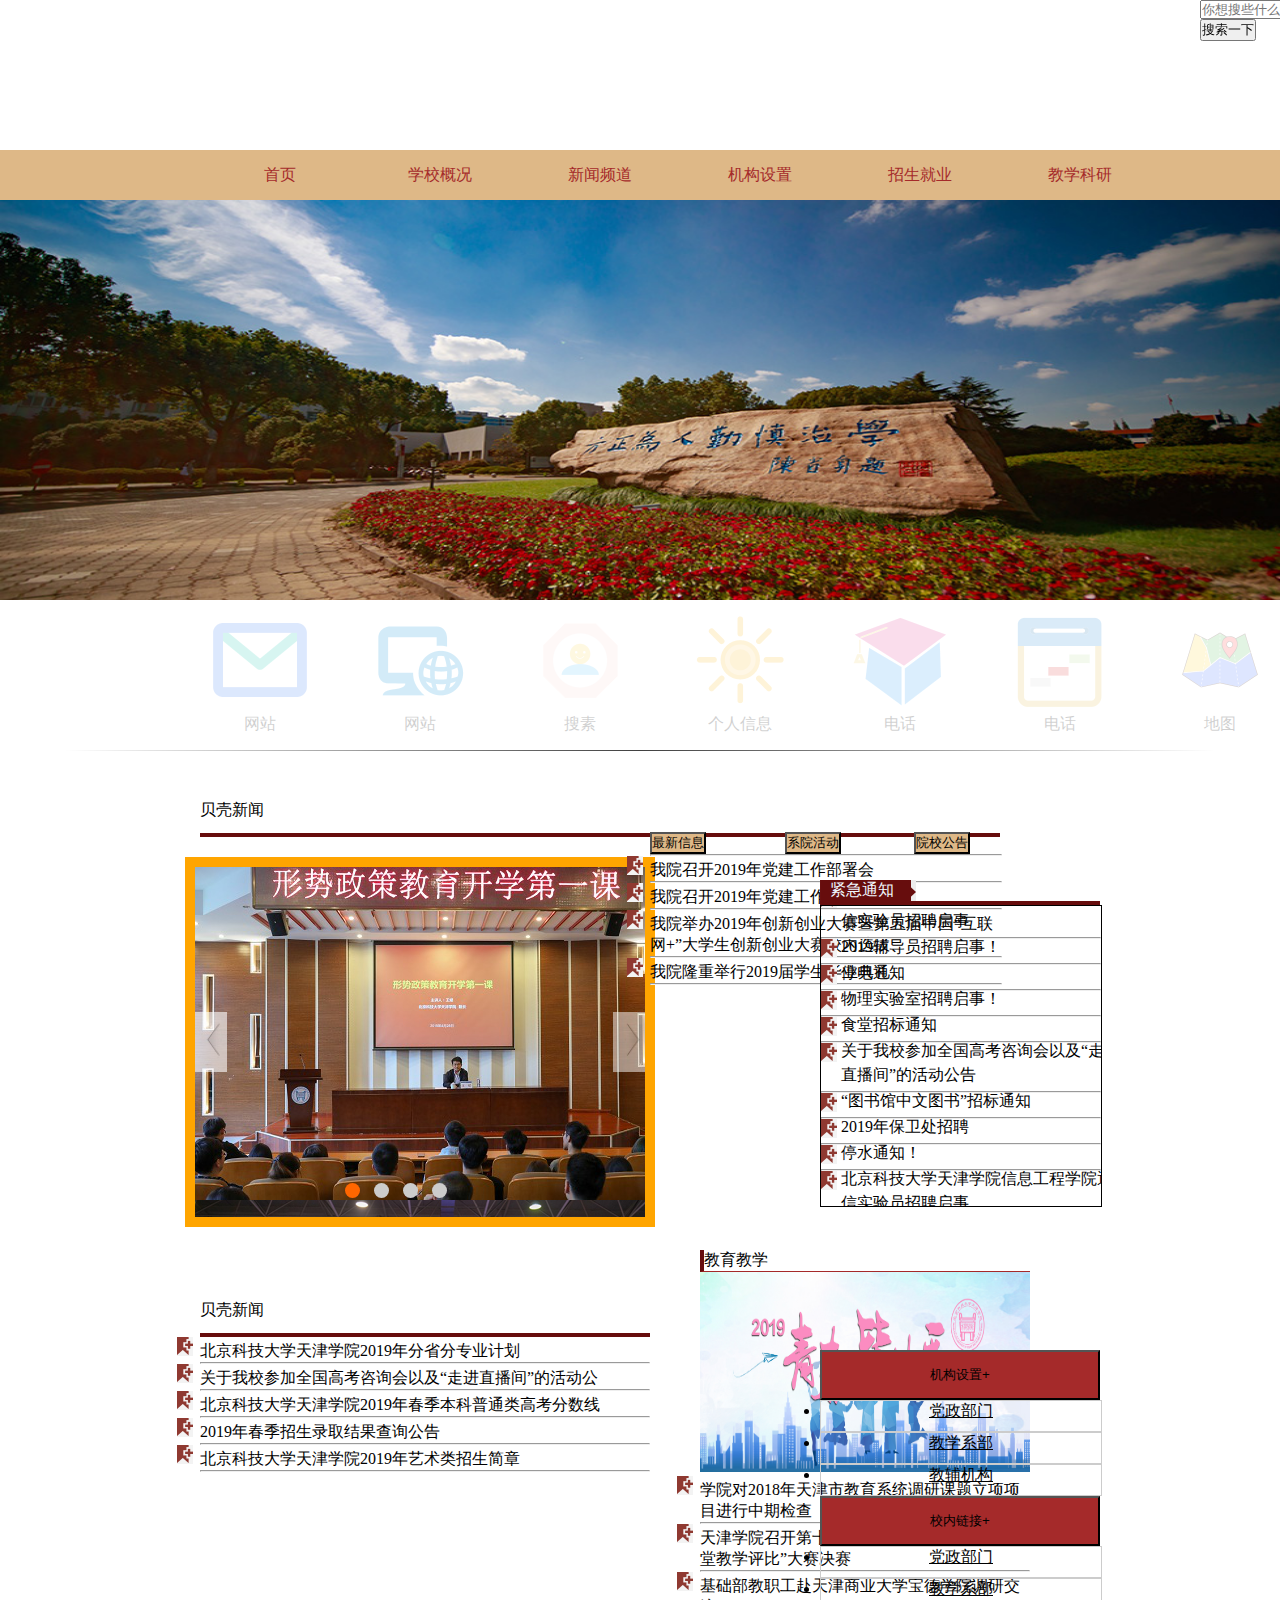
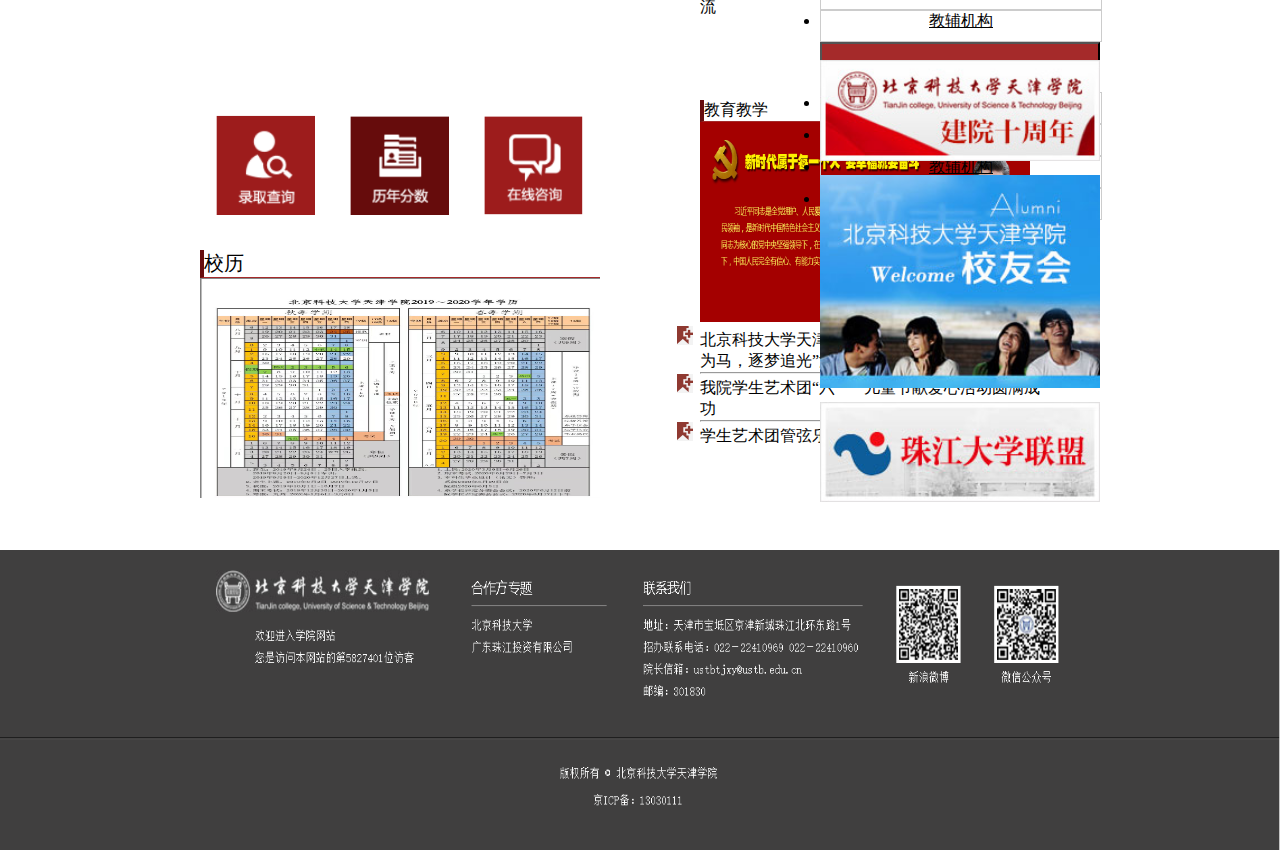
<file: index.html>
<!DOCTYPE html>
<html>
	<head>
		<meta charset="utf-8">
		<title></title>
		<link rel="stylesheet" type="text/css" href="css/index.css"/>
		<link rel="stylesheet" type="text/css" href="css/header.css"/>
		<link rel="stylesheet" href="http://cdn.static.runoob.com/libs/bootstrap/3.3.7/css/bootstrap.min.css">
		<link rel="stylesheet" type="text/css" href="css/swiper.css"/>
		<style>
			.iconContain{
				float: right;
				margin-left: 60PX;
			}
		</style>
	</head>
	<body>
		<div class="search">
			<form action="http://www.baidu.com/baidu" target="_blank">
			<span class="input-group-btn">
				<div class="form-inline input-group">
			    <input id="kw" type="text" class="form-control searchcolor" placeholder="你想搜些什么呢" name="word" size="30" baiduSug="1" style="width:240px;">
			    <input type="submit"  class="btn btn-default searchcolor"  value="搜索一下"/>
				</div>
			</span>
			</form>
		</div>
		<div id="nav">
		    <ul>
				 <li>
				    <a href="">首页</a>
				</li>
		        <li>
		            <a href="html/load.html">学校概况</a>
		            <ul>
					
		                <li><a href="">学校简介</a></li>
		                <li><a href="">校名由来</a></li>
		                <li><a href="">师资力量</a></li>
						
		            </ul>
		        </li>
				<li>
				    <a href="html/load.html">新闻频道</a>
				    <ul>
					
				        <li><a href="">教育新闻</a></li>
				        <li><a href="">校园简讯</a></li>
				        <li><a href="">校务公开</a></li>
						
				    </ul>
				</li>
				<li>
				    <a href="html/load.html">机构设置</a>
				    <ul>
						
				        <li><a href="">院系设置</a></li>
				        <li><a href="">管理部门</a></li>
				        <li><a href="">研究机构</a></li>
						
				    </ul>
				</li>
		        <li>
		            <a href="html/load.html">招生就业</a>
		            <ul>
						
		                <li><a href="">招生快讯</a></li>
		                <li><a href="">招生政策</a></li>
		                <li><a href="">联系我们</a></li>
						
		            </ul>
		        </li>
				 <li>
				    <a href="html/load.html">教学科研</a>
				    <ul>
						
				        <li><a href="">教务系统</a></li>
				        <li><a href="">教学研究</a></li>
				        <li><a href="">精品课程</a></li>
						
				    </ul>
				</li>
		       
		    </ul>
		</div>
		<div class="backimg">
			<img src="img/index/swiper1.jpg" width="100%" height="400px"/>
		</div>
		<div class="iconlist">
			<a href="html/load.html">
			<div class="iconContain">
				<img src="img/iconlist/地图.png" width="100px" height="100px"/>
				<p>地图</p>
			</div>
			</a>
			
			<a href="html/load.html">
			<div class="iconContain">
				<img src="img/iconlist/calender.png" width="100px" height="100px" />
				<p>电话</p>
			</div>
			</a>
			
			<a href="html/load.html">
			<div class="iconContain">
				<img src="img/iconlist/colleage%20cap.png" width="100px" height="100px" />
				<p>电话</p>
			</div>
			</a>
			
			<a href="html/load.html">
			<div class="iconContain">
				<img src="img/iconlist/太阳.png" width="100px" height="100px" />
				<p>个人信息</p>
			</div>
			</a>
			
			<a href="html/load.html">
			<div class="iconContain">
				<img src="img/iconlist/个人信息.png" width="100px" height="100px" />
				<p>搜素</p>
			</div>
			</a>
			
			<a href="html/load.html">
			<div class="iconContain">
				<img src="img/iconlist/域名与网站.png" width="100px" height="100px" />
				<p>网站</p>
			</div>
			</a>
			
			<a href="html/load.html">
			<div class="iconContain">
				
				<img src="img/iconlist/邮箱,邮件.png" width="100px" height="100px" />
				
				<p>网站</p>
				
			</div>
			</a>
			
		</div>
		<div class="hr1">
			<hr size="1"  />
		</div>
		<div class="newslist">
			<p>贝壳新闻</p>
			<div id="swiper">
				
			</div>
			<div class="newcontent">
				<div class="newlist1">
					<button class="btn btn-primary"  style="background-color: burlywood;">最新信息</button>
					<div class="newlist1-li">
						<!-- <li>a</li> -->
						<hr width="100%" />
						<li><a>我院召开2019年党建工作部署会</a></li>
						<hr width="100%" />
						<li><a>我院召开2019年党建工作部署会</a></li>
						<hr width="100%" />
						<li><a>我院举办2019年创新创业大赛暨第五届中国“互联网+”大学生创新创业大赛校内选拔</a></li>
						<hr width="100%" />
						<li><a>我院隆重举行2019届学生毕业典礼</a></li>
						<hr width="100%" />
						
					</div>
				</div>
				<div class="newlist2">
					<button class="btn btn-primary" style="background-color: burlywood;">系院活动</button>
					<div class="newlist2-li">
						<hr width="100%" />
						<li><a>外语系召开优秀毕业生经验分享交流会</a></li>
						<hr width="100%" />
						<li><a>法律系成功举办第十四届模拟法庭</a></li>
						<hr width="100%" />
						<li><a>机械工程系成功举办首届师生趣味运动会</a></li>
						<hr width="100%" />
						<li><a>艺术系分团委开展“青春心向党，建功新时代”系列主题团日活动</a></li>
						<hr width="100%" />
						
					</div>
				</div>
					<div class="newlist3">
					<button class="btn btn-primary"  style="background-color: burlywood;">院校公告</button>
					<div class="newlist3-li">
						<hr width="100%" />
						<li><a>关于举办“经济大讲堂”系列讲座的通知</a></li>
						<hr width="100%" />
						<li><a>关于举办“环境工程名师系列讲座（第五讲）”的通知</a></li>
						<hr width="100%" />
						<li><a>关于举办装配式建筑的创新应用专题讲座的通知</a></li>
						<hr width="100%" />
						<li><a>此生只少年——一个素食教授的极限越野之路</a></li>
						<hr width="100%" />
						
					</div>
				</div>
			</div>
		</div>
		
		<div class="mianlist1">
			<p>贝壳新闻</p>
			<div class="mianlist1-content">
				<li><a>北京科技大学天津学院2019年分省分专业计划</a></li>
				<hr />
				<li><a>关于我校参加全国高考咨询会以及“走进直播间”的活动公</a></li>
				<hr />
				<li><a>北京科技大学天津学院2019年春季本科普通类高考分数线</a></li>
				<hr />
				<li><a>2019年春季招生录取结果查询公告</a></li>
				<hr />
				<li><a>北京科技大学天津学院2019年艺术类招生简章</a></li>
				<hr />
				
			</div>
		</div>
		<div class="mianlist2">
			<p>教育教学</p>
			<div class="mianlist1-content">
				<img src="img/index/2019毕业季-1.jpg" width="330PX" height="200px" />
				<li><a>学院对2018年天津市教育系统调研课题立项项目进行中期检查</a></li>
				<hr >
				<li><a>天津学院召开第十一届青年教师针对性培养“课堂教学评比”大赛决赛</a></li>
				<hr />
				<li><a>基础部教职工赴天津商业大学宝德学院调研交流</a></li>
			</div>
		</div>
		<div class="mianlist3">
			<img src="img/index/1.png" width="100px" height="100px" />
			<img src="img/index/2.png" width="100px" height="100px" />
			<img src="img/index/3.png" width="100px" height="100px" />
		</div>
		<div class="mianlist4">
			<p>教育教学</p>
			<div class="mianlist4-content">
				<img src="img/index/两会后更新.jpg" width="330PX" height="200px" />
				<li><a>北京科技大学天津学院学生艺术团成功举办“以梦为马，逐梦追光”汇报演出</a></li>
				<hr >
				<li><a>我院学生艺术团“六·一”儿童节献爱心活动圆满成功</a></li>
				<hr />
				<li><a>学生艺术团管弦乐团专场音乐会在我院成功举行</a></li>
			</div>
		</div>
		<div class="mianlist5">
			<p>校历</p>
			<img  src="img/index/校历.jpg" height="220px" width="400px" />
		</div>
		<div class="bottom">
			<img src="img/index/BOTTOM.png" width="100%" height="300px"/>
		</div>
		<div class="right1">
			<p>紧急通知</p>
			<div id="scrollBox" >
			<ul>
				<li><p>北京科技大学天津学院信息工程学院通信实验员招聘启事</p><li>
				<hr >
				<li><p>2019辅导员招聘启事！</p><li>
					<hr >
						<li><p>停电通知</p><li>
						<hr >
				<li><p>物理实验室招聘启事！</p><li>
					<hr >
				<li><p>食堂招标通知</p><li>
					<hr >
				<li><p>关于我校参加全国高考咨询会以及“走进直播间”的活动公告</p><li>
					<hr >
				<li><p>“图书馆中文图书”招标通知</p><li>
					<hr >
				<li><p>2019年保卫处招聘</p><li>
					<hr >
				<li><p>停水通知！</p><li>
					<hr >
			
			</ul>
			
			</div>
			
		
	
		</div>
		
		<div class="right2">
			<div class="dropdown">
				<button class="btn btn-default dropdown-toggle" type="button" id="dropdownMenu1" data-toggle="dropdown" aria-haspopup="true" aria-expanded="true"
				style="width: 280PX;background-color: #A52A2A;height: 50PX;">
					机构设置+
					<span class="caret"></span>
				</button>
				<ul class="dropdown-menu" aria-labelledby="dropdownMenu1">
					<li style="width: 280PX;height: 30PX; border: 1px solid #CCCCCC;text-align: center;"><a href="#">党政部门</a></li>
					<li style="width: 280PX;height: 30PX; border: 1px solid #CCCCCC;text-align: center;"><a href="#">教学系部</a></li>
					<li style="width: 280PX;height: 30PX; border: 1px solid #CCCCCC;text-align: center;"><a href="#">教辅机构</a></li>
				
				</ul>
			</div>
			<div class="dropdown">
				<button class="btn btn-default dropdown-toggle" type="button" id="dropdownMenu1" data-toggle="dropdown" aria-haspopup="true" aria-expanded="true"
				style="width: 280PX;background-color: #A52A2A;height: 50PX;">
					校内链接+
					<span class="caret"></span>
				</button>
				<ul class="dropdown-menu" aria-labelledby="dropdownMenu1">
					<li style="width: 280PX;height: 30PX; border: 1px solid #CCCCCC;text-align: center;"><a href="#">党政部门</a></li>
					<li style="width: 280PX;height: 30PX; border: 1px solid #CCCCCC;text-align: center;"><a href="#">教学系部</a></li>
					<li style="width: 280PX;height: 30PX; border: 1px solid #CCCCCC;text-align: center;"><a href="#">教辅机构</a></li>
				
				</ul>
			</div>
			<div class="dropdown">
				<button class="btn btn-default dropdown-toggle" type="button" id="dropdownMenu1" data-toggle="dropdown" aria-haspopup="true" aria-expanded="true"
				style="width: 280PX;background-color: #A52A2A;height: 50PX;">
					友情链接+
					<span class="caret"></span>
				</button>
				<ul class="dropdown-menu" aria-labelledby="dropdownMenu1">
					<li style="width: 280PX;height: 30PX; border: 1px solid #CCCCCC;text-align: center;"><a href="#">党政部门</a></li>
					<li style="width: 280PX;height: 30PX; border: 1px solid #CCCCCC;text-align: center;"><a href="#">教学系部</a></li>
					<li style="width: 280PX;height: 30PX; border: 1px solid #CCCCCC;text-align: center;"><a href="#">教辅机构</a></li>
					<li style="width: 280PX;height: 30PX; border: 1px solid #CCCCCC;text-align: center;"><a href="#">教辅机构</a></li>
				</ul>
			</div>

		</div>
		<div class="right3">
				<img src="img/index/gg_yzxx.jpg"  width="280px"/>
				<img src="img/index/gg_xyh.jpg" width="280px"/>
				<img src="img/index/zjdxlm.jpg" width="280PX"/>
		</div>
		<div class="canderdetail">
			
		</div>

 








		<!-- JQ依赖-->
		<script src="js/jquery-3.4.1.js"></script>
		<!-- nav插件 -->
		<script src="js/jQuery.nav.js"></script>
		<script src="js/rightscroll.js"></script>
		<script src="js/jquery.swiper.js"></script>
		<script charset="gbk" src="http://www.baidu.com/js/opensug.js"></script>
		<!--Bootstrap JS依赖-->
		<script src="http://cdn.static.runoob.com/libs/bootstrap/3.3.7/js/bootstrap.min.js"></script>
		<script src="js/bigpoto.js"></script>
		<script src="js/index.js"></script>
	
		
	</body>
</html>
</file>
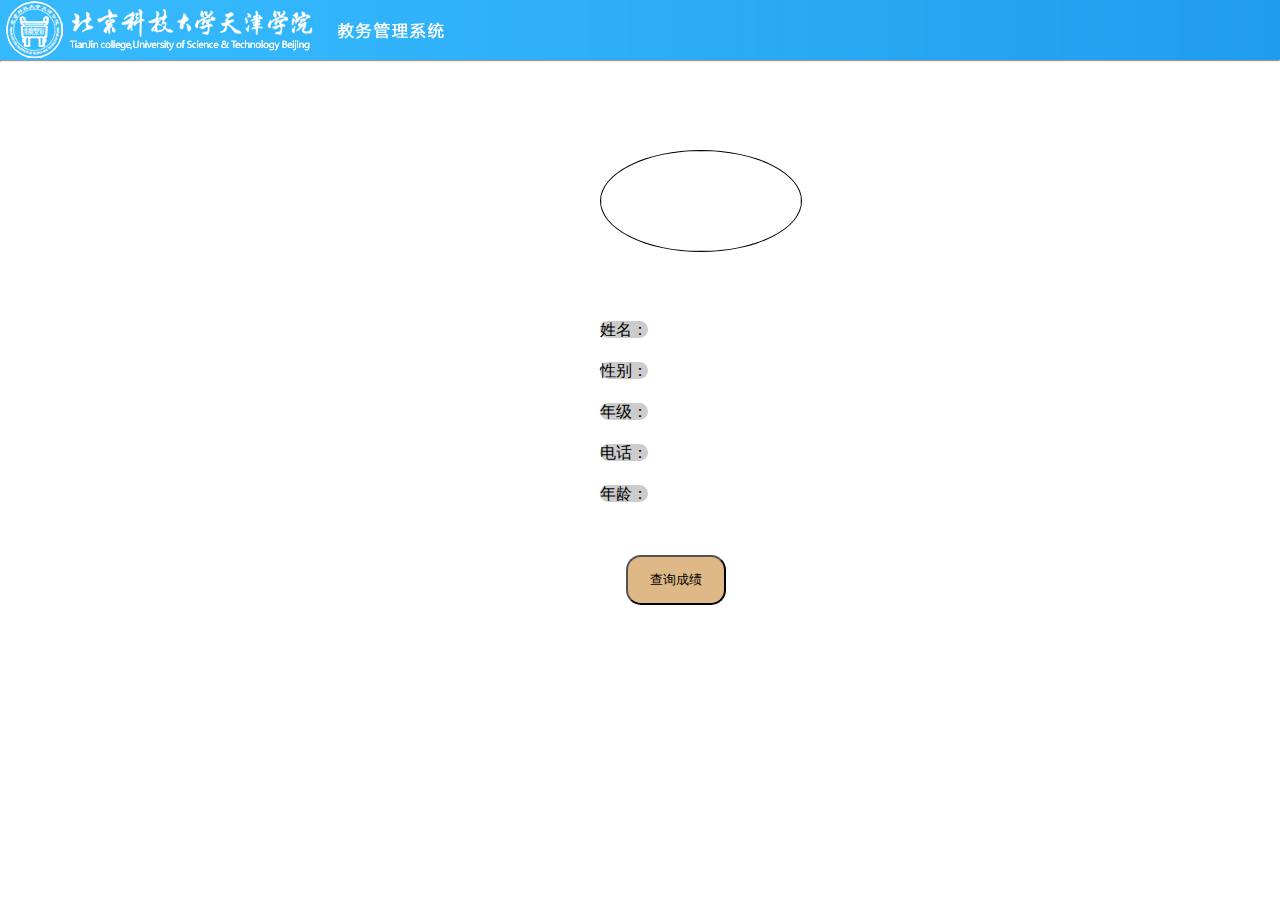
<file: html/detail.html>
<!DOCTYPE html>
<html>
	<head>
		<meta charset="utf-8">
		<title></title>
		<link rel="stylesheet" type="text/css" href="../css/detail.css" />
	</head>
	<body>
		<div class="detailHeader"></div>
		<div class="item">
			<img / width="200px" height="100px">
			<hr />
			<div class="itemp">
				
			<li><span>姓名：</span><p></p></li>
			<li><span>性别：</span><p></p></li>
			<li><span>年级：</span><p></p></li>
			<li><span>电话：</span><p></p></li>
			<li ><span>年龄：</span><p></p></li>
			<li style="display: none;">成绩：</li>
			<button>查询成绩</button>
			</div>
			<div class="canderdetail">
				
			</div>
			<div class="imgcj">
				
			</div>
			
		</div>
		<script src="../js/jquery-3.4.1.js"></script>
		
		<script>
			var user = JSON.parse(sessionStorage.stu)
		
			
		</script>
		<script>
			
		
			
			
			
			
			
			
			
			
			
			
			let userdetail = Object.values(user.children)
			var len=userdetail.length;
			$("img").attr("src",user.children.src);
			for (var i=0;i<len;i++) {
					
			$("body").find("p").eq(i).text(userdetail[i+1])
				
			
			}
		
		
		
		
		
		// $("img").attr("src",user.children.src);
			// $("p:eq(0)").text(user.children.value[1]);
		// 	$("p:eq(1)").text(user.children.sex);
		// 	$("p:eq(2)").text(user.children.grade);
		// 	$("p:eq(3)").text(user.children.tel)
		// 	$("p:eq(4)").text(user.children.age)
		</script>
		<script>
			$("button").one("click",function(){
				$(".itemp li:eq(5)").append("<p></p>").show();
				$(".itemp li:eq(5) P").text(user.children.score)
				})
			
		
				
					
			
		</script>
	</body>
</html>
</file>
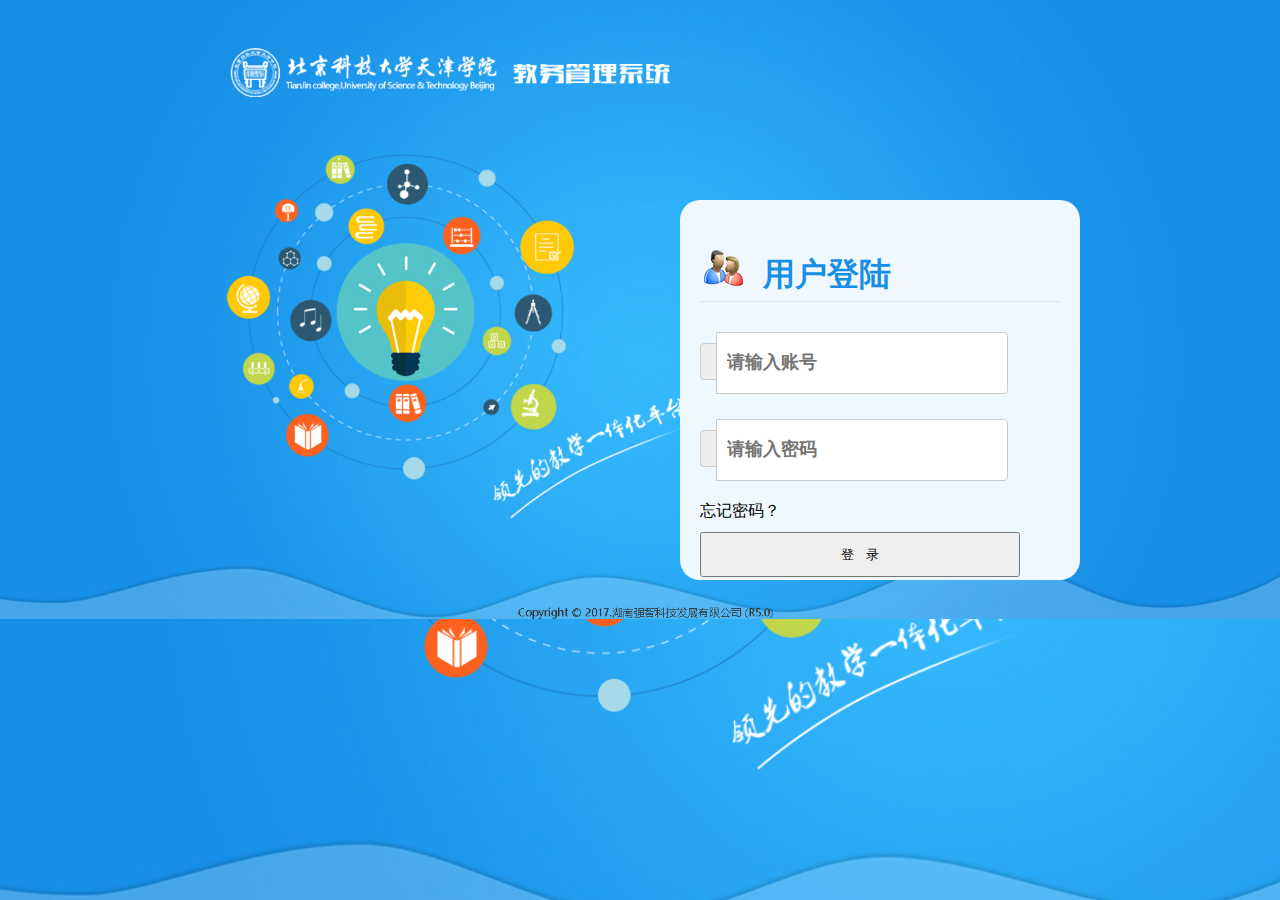
<file: html/load.html>
<!DOCTYPE html>
<html>
	<head>
		<meta charset="utf-8">
		<title></title>
		<link rel="stylesheet" type="text/css" href="../css/load.css"/>
		<link rel="stylesheet" href="http://cdn.static.runoob.com/libs/bootstrap/3.3.7/css/bootstrap.min.css">
	</head>
	<body >
		<div class="loadback">
			<img src="../img/load/back.png"  width="100%" />
		</div>
		<div class="load">
			<form>
				<ul>
					<li class="load1">
						<img src="../img/load/personal.png" style="float:left;margin:8px 8px 0 0"/>
						<p>用户登陆</p>
					</li>
					<li class="load2">
						<span class="glyphicon glyphicon-user"></span>
						<input type="text"  id="username" name="username" placeholder="请输入账号"  >
					</li>
					<li class="load2">
						<span class="glyphicon glyphicon-lock"></span>
						<input type="password"  id="password" name="password" placeholder="请输入密码" value="" >
					</li>
					<li>
						<p style="padding-top:10PX ;">忘记密码？</p>
					</li>
					<li>
						<button type="button" id="load" class="btn btn-primary login_btn">登&nbsp;&nbsp;&nbsp;录</button>
					</li>
					<li>
						<div class="error">
							
						</div>
					</li>
				</ul>
			</form>
			<script src="../js/jquery-3.4.1.js"></script>
			<script>
				
				
			
				$("#load").click(function(){
						
					$.get("../static/a.json",{
						"name":$("#username").val(),
						"password":$("password").val(),
					},
					function(data){
						const list=data.a;
						var store;
						let result=[];
						var len=list.length;
						let name=$("#username").val()
						let password=$("#password").val()
						var i;
				
						for (i=0;i<len;i++) {
							if (list[i].username==name&&list[i].password==password) {
								result.push(list[i]);
								console.log(result[0].children.sex)
								// console.log(result[0].username)
							
								
								sessionStorage.setItem("stu",JSON.stringify(result[0]));
								window.location.href="detail.html";
								localStorage.setItem("stu",result[0]);
								// console.log(result[0].children)
								// console.log(sessionStorage.stu.username)
								// console.log(sessionStorage.stu)
								
							
								
								
								break;
								
							} else if(name=="waltiu"&&password=="15922232724") {
								
								
								window.location.href="cv.html";
							
								
								
								
							}
								else{
									 $(".error").text("用户名或密码错误！");
								}
							}
						
					
							
			
							
						})
					})
					
				
			</script>
		</div>
	</body>
</html>
</file>
<file: css/index.css>
*{
	padding: 0px;
	margin: 0px;

}

.backimg{
	position:absolute;

	width: 100%;
	z-index:1;
	margin: 0px;
	top: 200px;
	height: 400px;
}
.test{
	height: 3000PX;
}
.iconlist{
	position: absolute;
	top: 610px;
	text-align: center;
	margin-left: 150px;
	height: 200px;
}
.iconlist img{
	
	display: none;
}
.iconContain{
	float: right;
	margin-left: 60PX;
}
.iconContain p{
	display: none;
}
.hr1{
	position: absolute;
	top: 750PX;
	height: 20PX;
	width: 100%;
}
.hr1 hr{
	width:90%;
	margin:0 auto;
	border: 0;
	height: 1px;
	background-image: linear-gradient(to right, rgba(0, 0, 0, 0), rgba(0, 0, 0, 0.75), rgba(0, 0, 0, 0));
}
.newslist{
	position: absolute;
	top: 800px;
	width: 800px;
	height: 350px;
	left: 200px;
}
.newslist P{
	border-bottom: 4px solid #670d0d;
    height: 33px;
    position: relative;
    margin: 0 0 20px;
}
	
}
.newslist hr{
	background:chocolate;
}
.swiper{
	height: 300px;
	position: relative;
	
}
.newcontent{
	height: 350px;
	width: 350px;
	/* border:1px dashed #000; */
	
	position: absolute;
	top: 32px;
	left: 450PX
	;
	
}
.newlist2{
	position: absolute;
	left: 135PX;
	top: 0px;
}
.newlist3{
	position: absolute;
	top: 0px;
	left: 264PX;
}
.newlist2-li{
	position: relative;
	right: 135PX;
	display: none;
	width: 330PX;
}
.newlist1-li{
	/* display: none; */
}
.newlist3-li{
	position: relative;
	right: 250px;
	display: none;
	width: 330px;
}
 button:hover{
	background-color: #670D0D;

	
}
*{
	padding: 0px;
	margin: 0px;
}
.mianlist1{
	position: absolute;
	top: 1300PX;
	left: 200px;
	width: 450px;
}
.newslist li{
	list-style-image: url(../img/index/nt_ico.gif);
}
.mianlist1 li{
	list-style-image: url(../img/index/nt_ico.gif);
}
.mianlist2 li{
	list-style-image: url(../img/index/nt_ico.gif);
}
.mianlist4 li{
	list-style-image: url(../img/index/nt_ico.gif);
}
.mianlist1 p{
	border-bottom: 4px solid #670d0d;
	height: 33px;
}
.mianlist2{
	position: absolute;
	top: 1250PX;
	left: 700px;
	width: 330px;
}
.mianlist2 p{
	border-left: 4px solid #670d0d;
	border-bottom: 1PX solid  #A52A2A;
}
.mianlist3 {
	position: absolute;
	top: 1700PX;
	left: 200px;
	width: 400px;
}
.mianlist3 img{
	margin: 15px;
}
.mianlist4 {
	position: absolute;
	top: 1700PX;
	left: 700px;
	width: 350px;
}
.mianlist4 p{
	border-left: 4px solid #670d0d;
	border-bottom: 1PX solid  #A52A2A;
}
.mianlist5 {
	position: absolute;
	top: 1850PX;
	left: 200PX;
}
.mianlist5 p{
	border-left: 4px solid #670d0d;
	border-bottom: 1PX solid  #A52A2A;
	font-size: 20px;
}
.bottom{
	position: absolute;
	top: 2150PX;
}
.right1{
	position: absolute;
	top: 880px;
	right: 180px;
	
	width: 280px;
	height: 500px;
}
.right2{
position: absolute;
	top: 1350px;
	right: 180px;

	width: 280px;
	height: 300px;
}
.right3{
	position: absolute;
		top: 1650px;
		right: 180px;
	width: 280px;
}
.right3 img{
	margin-top: 10px;
}
#scrollBox{
	width: 280px;
	height: 300px;
	overflow:hidden;
	border: 1px solid #000000;
}
#scrollBox li{
	line-height:24px;

display: block; */
position: relative;

background: url(../img/index/nt_ico.gif  ) no-repeat;




}
#scrollBox p{
	position: relative;
	left: 20px;
	top: -4pX;
}
.right1>P{

	background: url(../img/index/nt_bg.gif) no-repeat ;
	border-bottom: 4PX solid #670D0D;
	color: #F0F8FF;
	
	  padding-left: 10px;
	}
</file>
<file: css/header.css>
*{
            padding:0;
            margin:0;
        }
       #nav>ul{
            list-style: none;
			margin-left: 200px;
        }
       #nav>ul>li{
            float: left;
            width: 160px;
            height: 50px;
            background: burlywood;
         
        
            line-height: 50px;
            
			text-align: center;
        }
       #nav>ul>li:hover{
            background:#0B61A4;
        }
       #nav>ul>li>a{
            color:brown;
            text-decoration:none;
        }
       #nav>ul>li>ul{
         display:none;
		
			list-style: none;
			
			background: aliceblue;
			margin: 0px;
        }
		 #nav>ul>li>ul>li{
			position: relative;
			 text-align: center;
			  width: 160px;
			 height: 50px;
			 line-height: 50px;
			 background: aliceblue;
			 	z-index: 9999;
		 }
		#nav{
			width: 100%;
			position: fixed;
			top:150PX;
			background: burlywood;
			height:50PX;
			z-index: 9999;
			padding: 0px;
			margin: 0px;
			         
			
		}
    a{
		color: black;
	}
	.search{
		background-image: url(../img/header/icon.png);
		height: 150px;
		position: fixed;
		z-index: 999;
	}
	.input-group-btn{
		position: absolute;
		left: 1200px;
	}
	 .clear{
		 clear: both;
	}
	.list5img{
		position: fixed;
		
		width:1200px;
		height: 800px;
		top: 0px;
		left: 150PX;
		z-index: 999999;
		/* opacity: 0.4; */
	}
	
	.canderdetail{
		position: fixed;
		width: 2000PX;
		height: 2000PX;
		top: 0px;
		z-index: 99999;
		opacity: 0.4;
		background-color: #0B61A4;
		display: none;
	}
</file>
<file: css/detail.css>
.detailHeader{
	width: 100%;
	height: 60PX;
	background: url(../img/detail/headbg.jpg);
}
*{
	padding: 0PX;
	margin: 0px;
}
.item{

}
.item img{
	position: absolute;
	left: 600PX;
	top: 150PX;
	border: 1px solid #000000;
	border-radius:50% ;
	overflow: hidden;
}
.itemp{
	position: absolute;
	left: 530px;
	top: 300px;
	width: 200px;

}
body{
	width: 100%;
	height: 100%a;
}
button{
	background-color: #DEB887;
	border-radius:15px ;
	width: 100px;
	height:50px;
	margin: 30px;
	position: relative;
	left: 66px;
}
p{
	position: relative;
	left: 60px;
	top:-22px;
	color: #178FE6;
}
span{
	background-color:#CCCCCC;
	border-radius: 20px;
	
}
.itemp li{
	list-style: none;
	margin: 20PX;
	position: relative;
	left: 50px;
}
.list5img{
		position: fixed;
		
		width:1200px;
		height: 800px;
		top: 0px;
		left: 150PX;
		z-index: 999999;
		/* opacity: 0.4; */
	}
	.canderdetail{
		position: fixed;
		width: 2000PX;
		height: 2000PX;
		top: 0px;
		z-index: 99999;
		opacity: 0.4;
		background-color: #0B61A4;
		display: none;
	}
</file>
<file: css/load.css>
*{
	padding: 0px;
	/* margin: 0px; */
	margin-bottom: 0px;
}
.loadback{
	padding: 0px;
	margin: 0px;
	position: relative;
	z-index: -1;
}
body{
	padding: 0px;
	margin: 0px;
	background: url(../img/load/back.png);
}
.load{
	width: 360px;
	height: 340px;
	background-color: #F0F8FF;
	position: absolute;
	top: 200px;
	right: 200PX;
	padding: 20px;
	border-radius: 20px;
}
.load li{
	list-style: none;
}
.load1{
	    font-size: 2em;
    line-height: 2em;
    font-weight: bold;
    color: #178fe6;
    border-bottom: 1px solid #d1e9fa;
	position: relative;
	top: -15px;
}
.load1 p{
	position: relative;
	top: 5px;
	left: 10px;
}
.load2{
	position: relative;
	top: 13px;
	margin-bottom: 25px;
}
.load2 span{
	    padding: 9px;
    font-size: 16px;
    font-weight: 400;
    line-height: 1;
    color: #555;
    text-align: center;
    background-color: #eee;
    border: 1px solid #ccc;
    border-radius: 4px  0px 0px 4px;
	width: 40px;
	height: 40px;
}
.load2 input{
	    height: 40px;
    font-size: 18px;
    font-weight: bold;
	margin: 0px;
	height: 40PX;
	 border: 1px solid #ccc;
	border-radius: 0PX 4PX 4px 0PX;
	position: relative;
	width: 270PX;
	right:4px ;
	top: 1.5px;
	padding: 10px;
}
.load button{
	width: 320px;
	height: 45PX;
	text-align: center;
	margin-top: 10px;
}
.error{
	position: absolute;
	color: #A52A2A;
	height: 10px;
	
}
</file>
